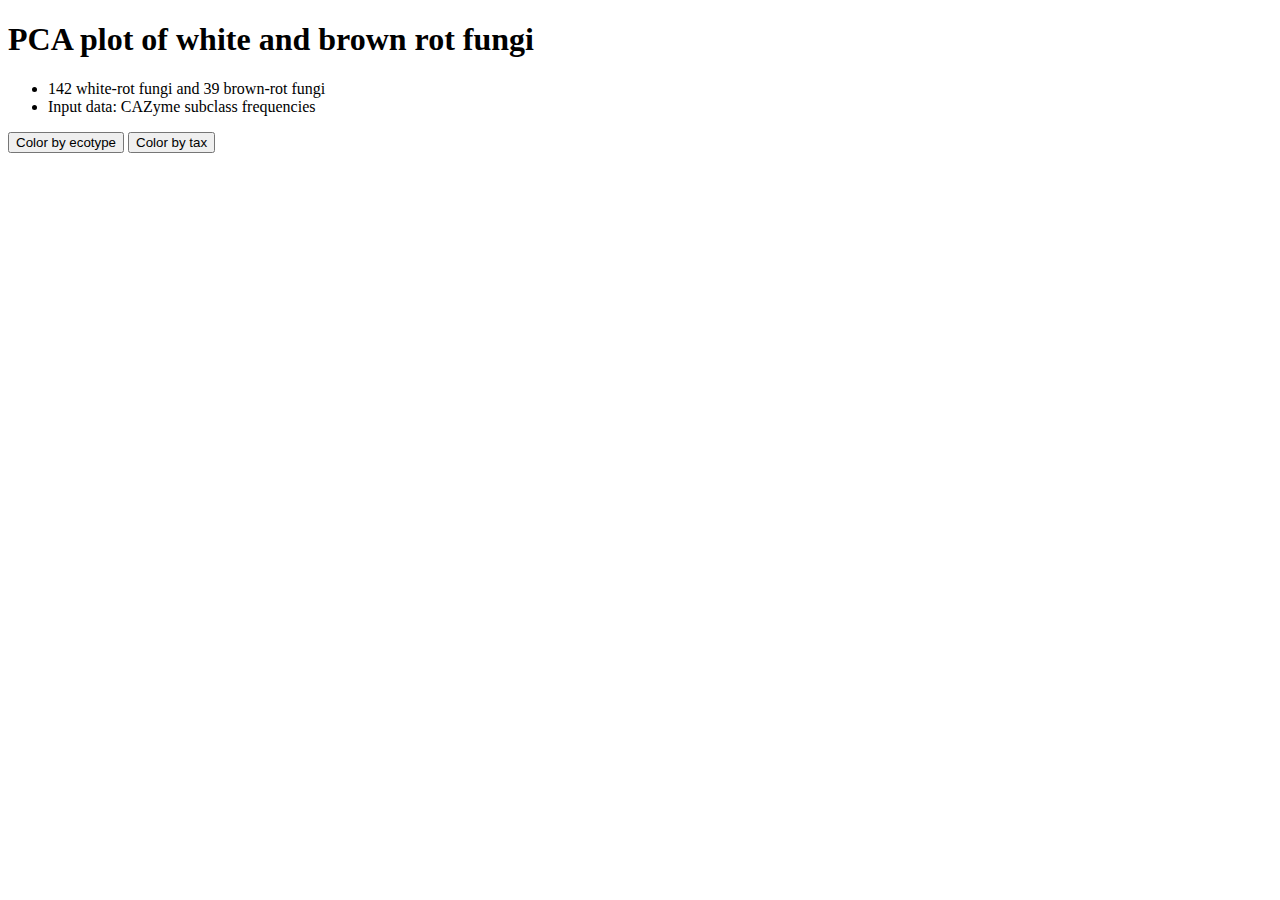
<file: pca_scatter/index.html>
<!DOCTYPE html>
<html lang="en">
<head>
  <title>PCA plot</title>
  <meta charset="utf-8">
  <!-- Load d3.js -->
  <script src="https://d3js.org/d3.v6.min.js"></script>
  <link rel="stylesheet" href="css/main.css">
</head>

<body>
  <header>
    <h1>PCA plot of white and brown rot fungi</h1>
    <ul>
      <li>142 white-rot fungi and 39 brown-rot fungi</li>
      <li>Input data: CAZyme subclass frequencies</li>
    </ul>
  </header>
  <!-- Create a div where the graph will take place -->
  <!-- Add 2 buttons -->
  <button id="color_by_ecotype">Color by ecotype</button>
  <button id="color_by_tax">Color by tax</button>
  <div id="container">
    <div id="pca"></div>
    <div id="legend"></div>
  </div>
  <script src="js/pca.js"></script>
</body>
</html>
</file>
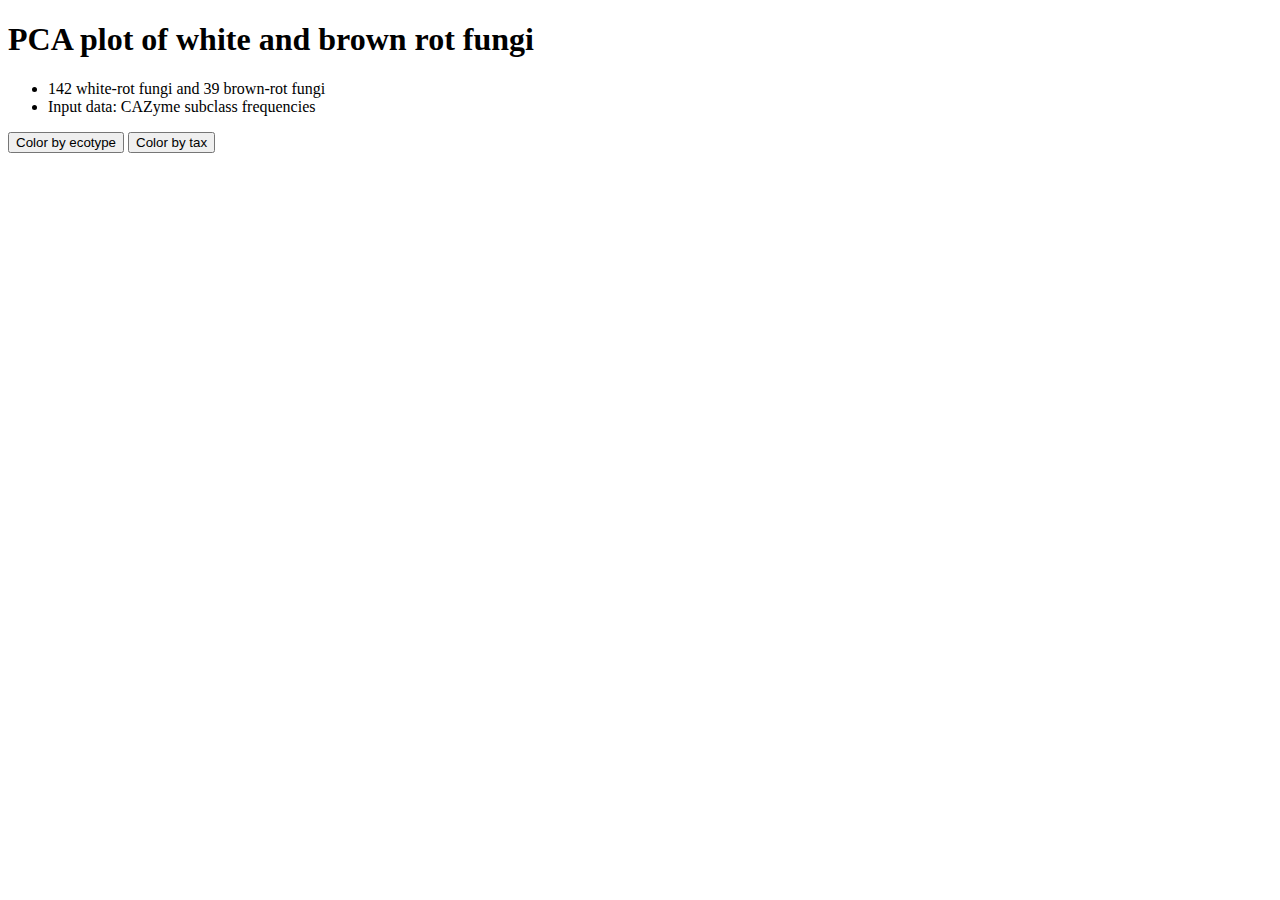
<file: pca_scatter_2/index.html>
<!DOCTYPE html>
<html lang="en">
<head>
  <title>PCA plot</title>
  <meta charset="utf-8">
  <!-- Load d3.js -->
  <script src="https://d3js.org/d3.v6.min.js"></script>
  <link rel="stylesheet" href="css/main.css">
</head>

<body>
  <header>
    <h1>PCA plot of white and brown rot fungi</h1>
    <ul>
      <li>142 white-rot fungi and 39 brown-rot fungi</li>
      <li>Input data: CAZyme subclass frequencies</li>
    </ul>
  </header>
  <!-- Create a div where the graph will take place -->
  <!-- Add 2 buttons -->
  <button id="color_by_ecotype">Color by ecotype</button>
  <button id="color_by_tax">Color by tax</button>
  <div id="container">
    <div id="pca"></div>
    <div id="legend"></div>
  </div>
  <script src="js/pca.js"></script>
</body>
</html>
</file>
<file: pca_scatter/css/main.css>
div.tooltip {	
  position: absolute;			
  text-align: center;			
  /*width: 120px;*/
  /*height: 28px;*/
  padding: 2px 8px;				
  font: 12px sans-serif;		
  background: lightsteelblue;	
  border: 0px;		
  border-radius: 8px;			
  pointer-events: none;			
}

div#container {
  display: flex;
  justify-content: flex-start;
}

div#pca {
  flex-basis: 30%
}

div#legend {
  flex-basis: 30%
}
</file>
<file: pca_scatter_2/css/main.css>
div.tooltip {	
  position: absolute;			
  text-align: center;			
  /*width: 120px;*/
  /*height: 28px;*/
  padding: 2px 8px;				
  font: 12px sans-serif;		
  background: lightsteelblue;	
  border: 0px;		
  border-radius: 8px;			
  pointer-events: none;			
}

div#container {
  display: flex;
  justify-content: flex-start;
}

div#pca {
  flex-basis: 30%
}

div#legend {
  flex-basis: 30%
}
</file>
